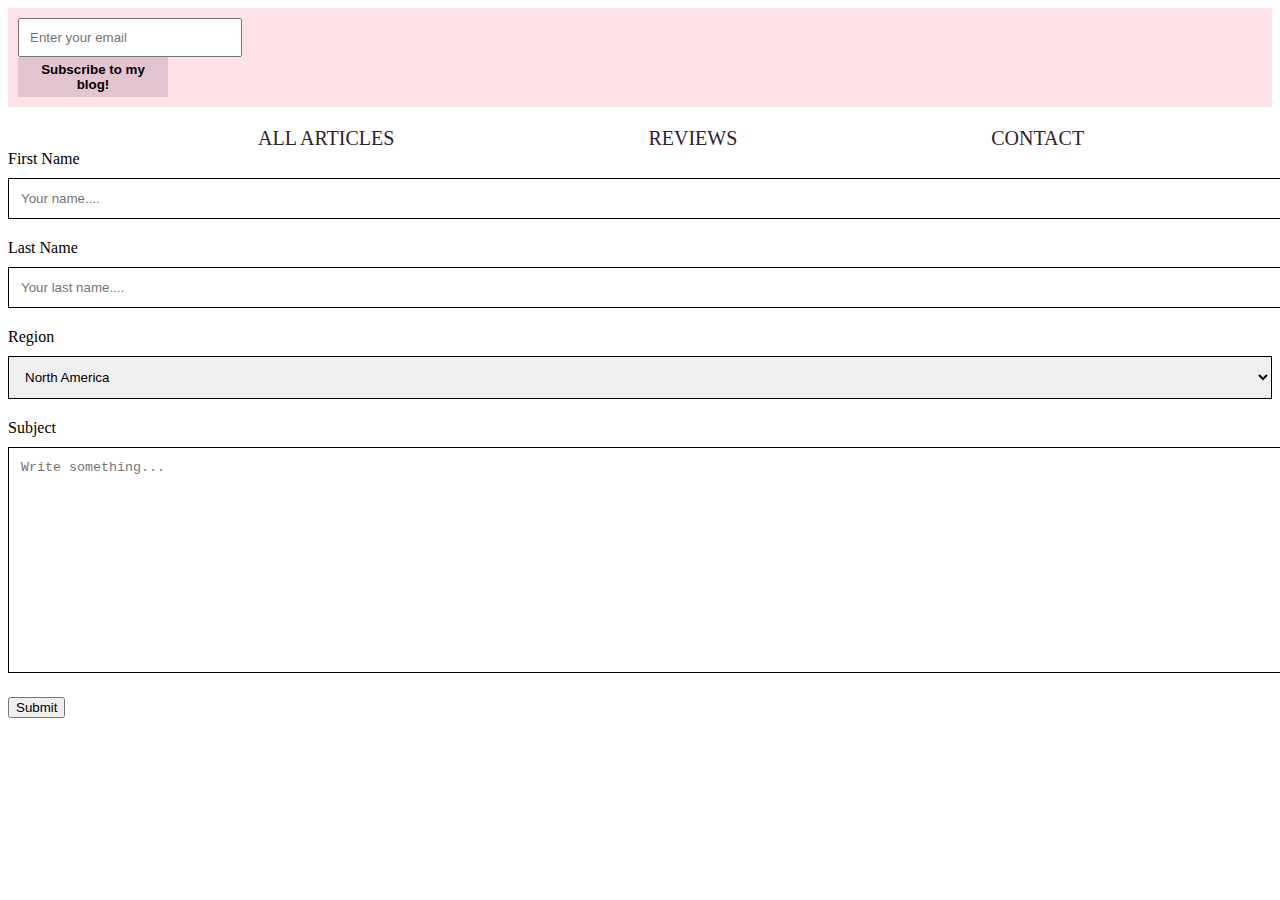
<file: contact.html>
<!DOCTYPE html>
<html lang="en">
<head>
    <meta charset="UTF-8">
    <meta name="viewport" content="width=device-width, initial-scale=1.0">
    <title>Contact</title>
    <link rel="stylesheet" href="mystyle.css">
</head>
<body>
    <header>
        <div class="subscribe">
            <form>
                <input type="email" placeholder="Enter your email">
                <button type="submit">
                    Subscribe to my blog!
                </button>
            </form>
        </div>
    </header>
    
       <div class="menu" onclick="openArticles()">ALL ARTICLES</div>
       <div class="menu" onclick="openReviews()">REVIEWS</div>
       <div class="menu" onclick="openContact()">CONTACT</div>

<div class="container">
    <form>
        <label> First Name</label>
        <input type="text" placeholder="Your name....">

        <label> Last Name</label>
        <input type="text" placeholder="Your last name....">

        <label>Region</label>
        <select>
            <option>North America</option>
            <option>South America</option>
            <option>Antarctica</option>
            <option>Europe</option>
            <option>Asia</option>
            <option>Africa</option>
            <option>Australia</option>
        </select>

        <label>Subject</label>
        <textarea placeholder="Write something..." style="height:200px"></textarea>
        <input type="submit" value="Submit">
    </form>
</div>






       <script src="script.js"></script>

</body>
</html>
</file>
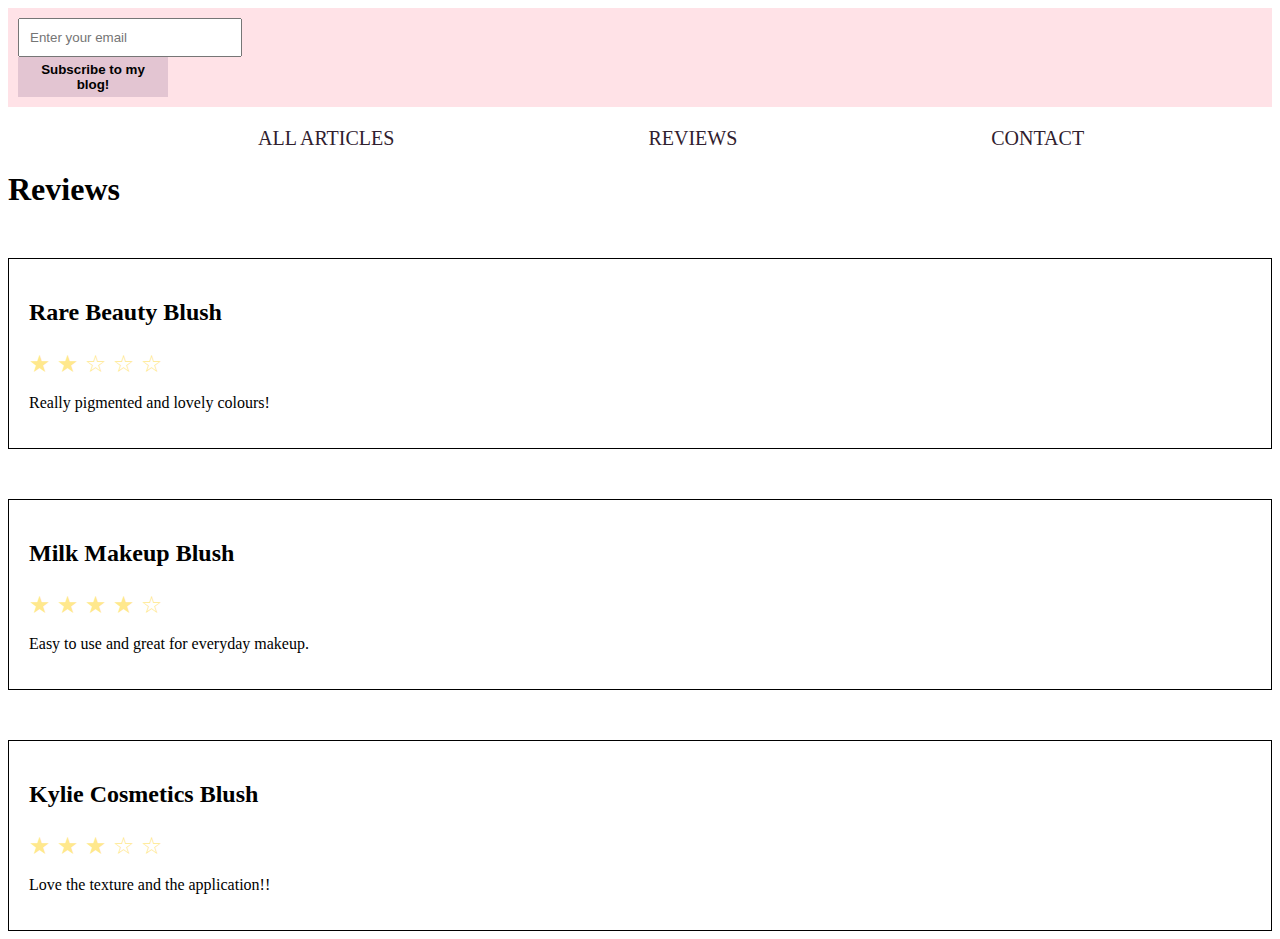
<file: reviews.html>
<!DOCTYPE html>
<html lang="en">
<head>
    <meta charset="UTF-8">
    <meta name="viewport" content="width=device-width, initial-scale=1.0">
    <title>Reviews</title>
    <link rel="stylesheet" href="mystyle.css">
</head>
<body>
    <header>
        <div class="subscribe">
            <form>
                <input type="email" placeholder="Enter your email">
                <button type="submit">
                    Subscribe to my blog!
                </button>
            </form>
        </div>
    </header>
    
       <div class="menu" onclick="openArticles()">ALL ARTICLES</div>
       <div class="menu" onclick="openReviews()">REVIEWS</div>
       <div class="menu" onclick="openContact()">CONTACT</div>

       <h1 class="tittle">Reviews</h1>
       <div class="review">
        <h2> Rare Beauty Blush</h2>
        <p class="rating">
           <span class="star">&#9733</span>
           <span class="star">&#9733</span>
           <span class="star">&#9734</span>
           <span class="star">&#9734</span>
           <span class="star">&#9734</span>
        </p>
        <p>Really pigmented and lovely colours!</p>
        </div>

        <div class="review">
            <h2> Milk Makeup Blush</h2>
            <p class="rating">
               <span class="star">&#9733</span>
               <span class="star">&#9733</span>
               <span class="star">&#9733</span>
               <span class="star">&#9733</span>
               <span class="star">&#9734</span>
            </p>
            <p>Easy to use and great for everyday makeup.</p>
        </div>

            <div class="review">
                <h2> Kylie Cosmetics Blush </h2>
                <p class="rating">
                   <span class="star">&#9733</span>
                   <span class="star">&#9733</span>
                   <span class="star">&#9733</span>
                   <span class="star">&#9734</span>
                   <span class="star">&#9734</span>
                </p>
                <p>Love the texture and the application!!</p>
                </div>
       <script src="script.js"></script>
    
</body>
</html>
</file>
<file: mystyle.css>
.menu {
    margin-left: 250px;
    margin-top: 20px;
    color:rgb(48, 32, 46);
    font-family:'Times New Roman', Times, serif;
    font-size: 20px;
    display:inline-block;
    font-weight: 300;
}

.menu:hover {
    color:darkgrey;
}

.title {
    margin-left: 500px;
    width:800px;
    font-family: 'Times New Roman', Times, serif;
    font-size: 45px;
    margin-top: 100px;
    display:block;
}

.under_title{
    color:rgb(61, 0, 53);
    font-size: 15px;
    font-family: 'Times New Roman', Times, serif;
    margin-top: 30px;
    margin-bottom: 40px;
    display: inline-block;
    margin-left: 615px;
}

.sub_title{
    font-size: 30px;
    margin-left: 15px;
    font-family:'Times New Roman', Times, serif;
}
.first{
    margin-left: 350px;
}

.image{
    width: 1000px;
    display:block;
    margin: 0 auto;
   
}

.descript{
    width: 1000px;
    display: block;
    margin:50 auto;
    font-family: 'Times New Roman', Times, serif;
    color: black;
    font-size: 15px;
    margin-left: 30px;
    margin-right: 30px;


}


header{
    position:sticky;
    top:0;
    background-color: rgb(255, 226, 231);
}

.subscribe{
    padding: 10px;
    width: 150px;
}

.subscribe input{
    width: 200px;
    padding: 10px;
}

.subscribe button{
    background-color: rgb(227, 197, 210);
    border: none;
    padding: 5px 10px;
    font-weight: bold;
}

.subscribe button:hover{
    color: grey;
}

.review{
    margin-top: 50px;
    border: 1px solid black;
    padding: 20px;
}

.rating{
    font-size: 24px;
    margin-bottom: 10px;
}

.star{
    color: rgb(255, 232, 141);
}

input[type="text"], select , textarea{
    width:100%;
    padding: 12px;
    border: 1px solid black;
    margin-top:10px;
    margin-bottom:20px;
}
</file>
